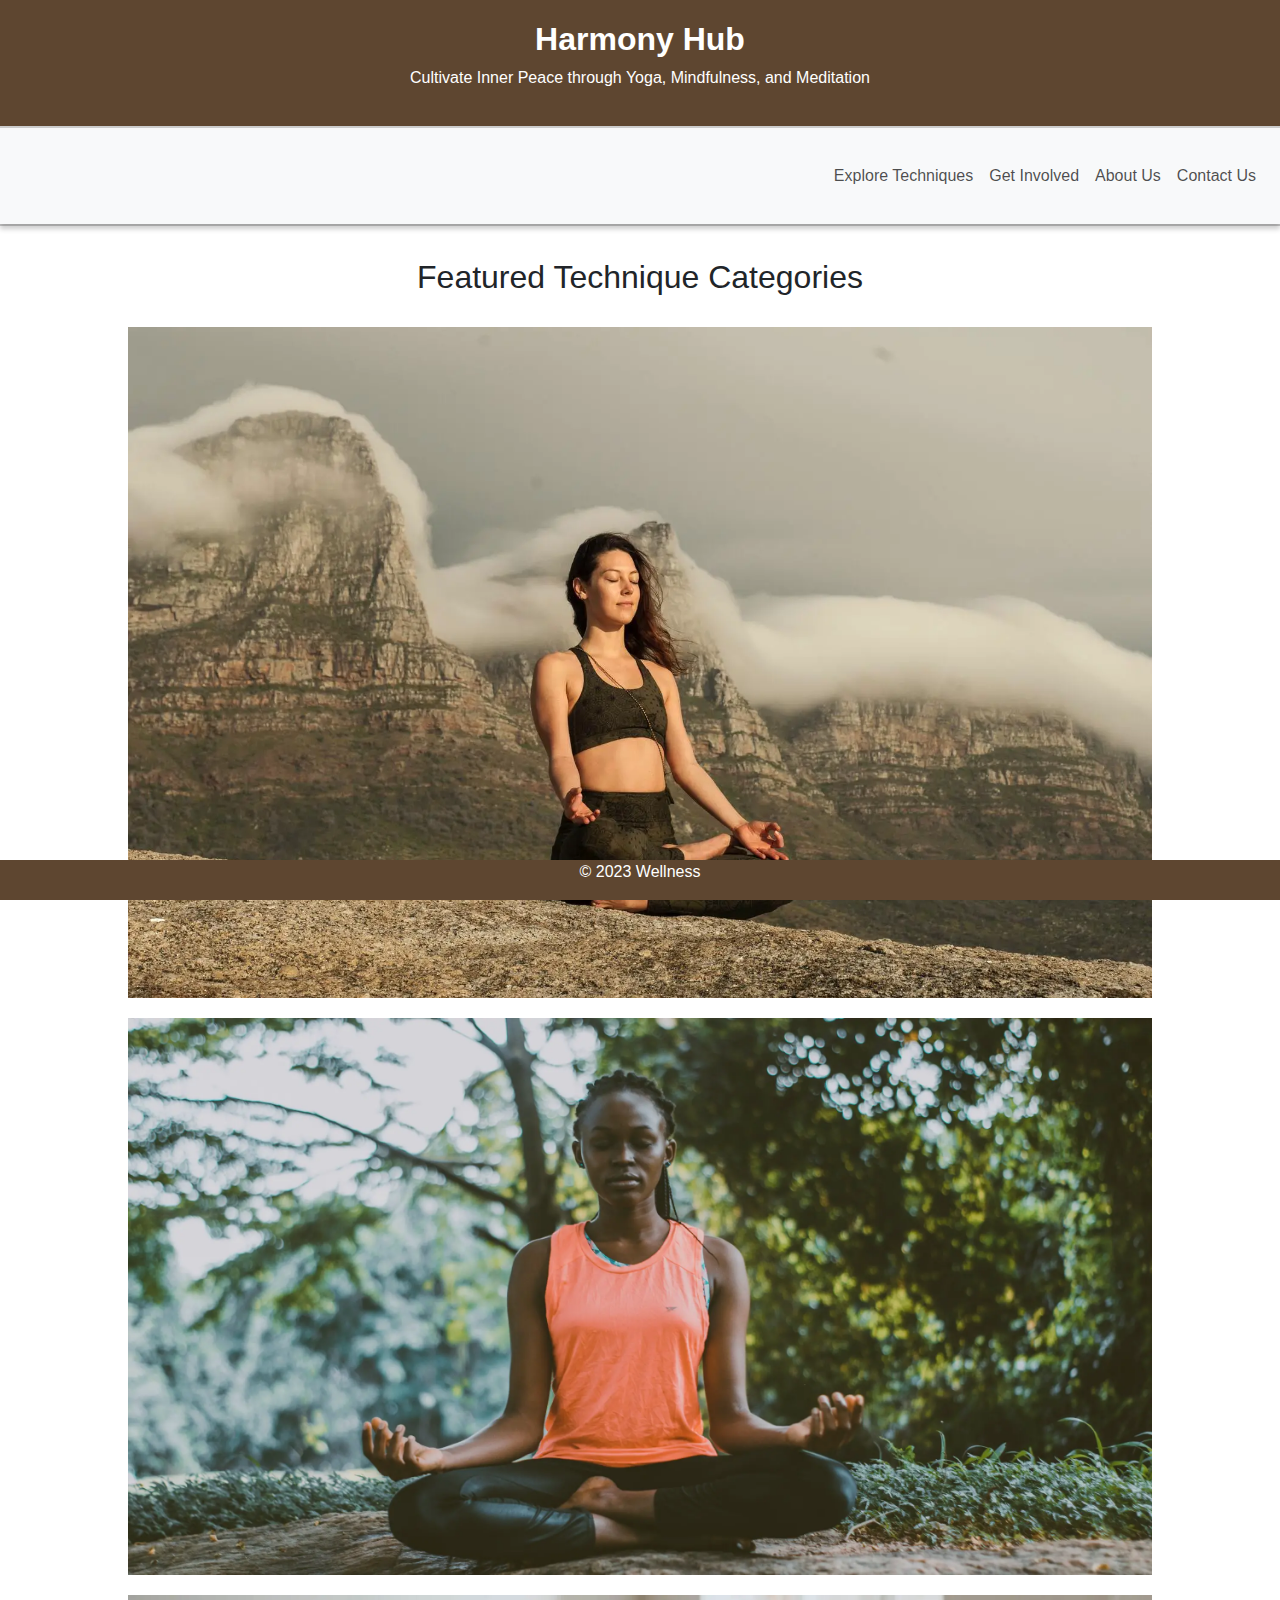
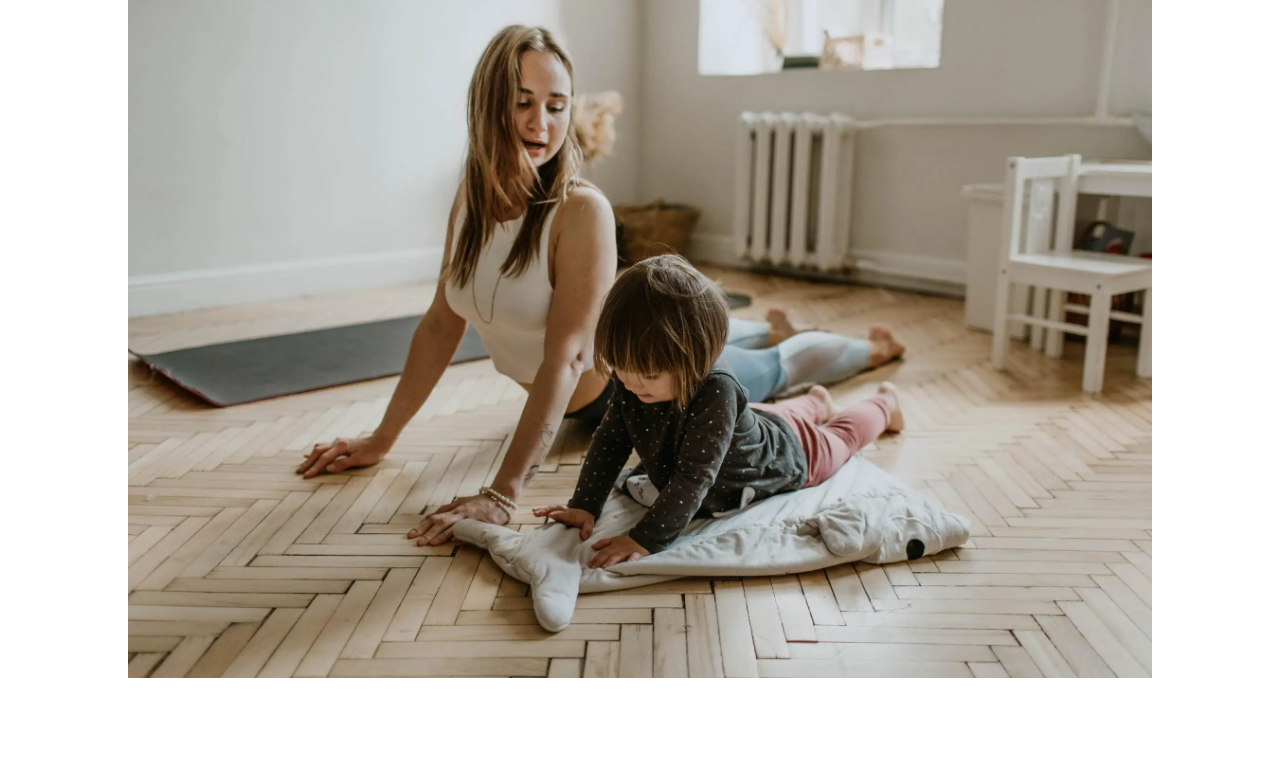
<file: index.html>
<!DOCTYPE html>
<html lang="en">

<head>
    <title>Wellness</title>
    <meta charset="UTF-8">
    <link rel="stylesheet" type="text/css" href="assets/css/style2.css">
    <meta name="viewport" content="width=device-width, initial-scale=1">
    <link rel="stylesheet" href="https://stackpath.bootstrapcdn.com/bootstrap/4.3.1/css/bootstrap.min.css">
    <link rel="icon" type="image/x-icon" href="favicon.ico">
</head>

<body>
 <!-- Header Section -->
    <header>
        <a class="logo" href="index.html">
            <h1>Harmony Hub</h1>
        </a>
        <p>Cultivate Inner Peace through Yoga, Mindfulness, and Meditation</p>
    </header>
<div class="shadow-line"></div>
<!-- Navbar Section -->
    <nav class="navbar navbar-expand-lg navbar-light bg-light" id="navbar">
        <a class="navbar-brand" href="#" aria-label="Navbar"></a>
        <button class="navbar-toggler" type="button" data-toggle="collapse" data-target="#navbarNav"
            aria-controls="navbarNav" aria-expanded="false" aria-label="Toggle navigation">
            <span class="navbar-toggler-icon"></span>
        </button>
        <div class="collapse navbar-collapse" id="navbarNav">
            <ul class="navbar-nav ml-auto">
                <li class="nav-item active">
                    <a class="nav-link" href="pages/categories.html">Explore Techniques <span
                            class="sr-only">(current)</span></a>
                </li>
                <li class="nav-item">
                    <a class="nav-link" href="pages/getInvolved.html">Get Involved</a>
                </li>
                <li class="nav-item">
                    <a class="nav-link" href="pages/about.html">About Us</a>
                </li>
                <li class="nav-item">
                    <a class="nav-link" href="pages/contact.html">Contact Us</a>
                </li>
            </ul>
        </div>
    </nav>

        <div class="shadow-line"></div>
        <!-- Main Section -->
<h2 class="titles">Featured Technique Categories</h2>
    <section class="featured-categories">
        <div class="category">
            <a href="pages/meditation.html" class="category-link">
                <div class="image-container">
                    <img src="assets/images/med2.jpg" alt="Meditation" class="category-image">
                    <div class="overlay">
                        <h3>Meditation</h3>
                    </div>
                </div>
            </a>
        </div>
        <div class="category">
            <a href="pages/mindfulness.html" class="category-link">
                <div class="image-container">
                    <img src="assets/images/mindfulness1.jpg" alt="Mindfulness">
                    <div class="overlay">
                        <h3>Mindfulness</h3>
                    </div>
                </div>
            </a>
        </div>
        <div class="category">
            <a href="pages/yoga.html" class="category-link">
                <div class="image-container">
                    <img src="assets/images/yoga1.jpg" alt="Yoga">
                    <div class="overlay">
                        <h3>Yoga</h3>
                    </div>
                </div>
            </a>
        </div>
    </section>
    
    <!-- Footer Section -->
    <footer>
        <p>&copy; 2023 Wellness</p>
    </footer>
<!-- Bootstrap and JavaScript Libraries -->
    <script src="https://code.jquery.com/jquery-3.3.1.slim.min.js"></script>
    <script src="https://cdnjs.cloudflare.com/ajax/libs/popper.js/1.14.7/umd/popper.min.js"></script>
    <script src="https://stackpath.bootstrapcdn.com/bootstrap/4.3.1/js/bootstrap.min.js"></script>
    <!-- JavaScript for Sticky Navbar -->
    <script>
        window.onscroll = function () {
            stickyNavbar();
        };

        var navbar = document.getElementById("navbar");
        var sticky = navbar.offsetTop;

        function stickyNavbar() {
            if (window.pageYOffset >= sticky) {
                navbar.classList.add("fixed-top");
            } else {
                navbar.classList.remove("fixed-top");
            }
        }
    </script>
</body>

</html>
</file>
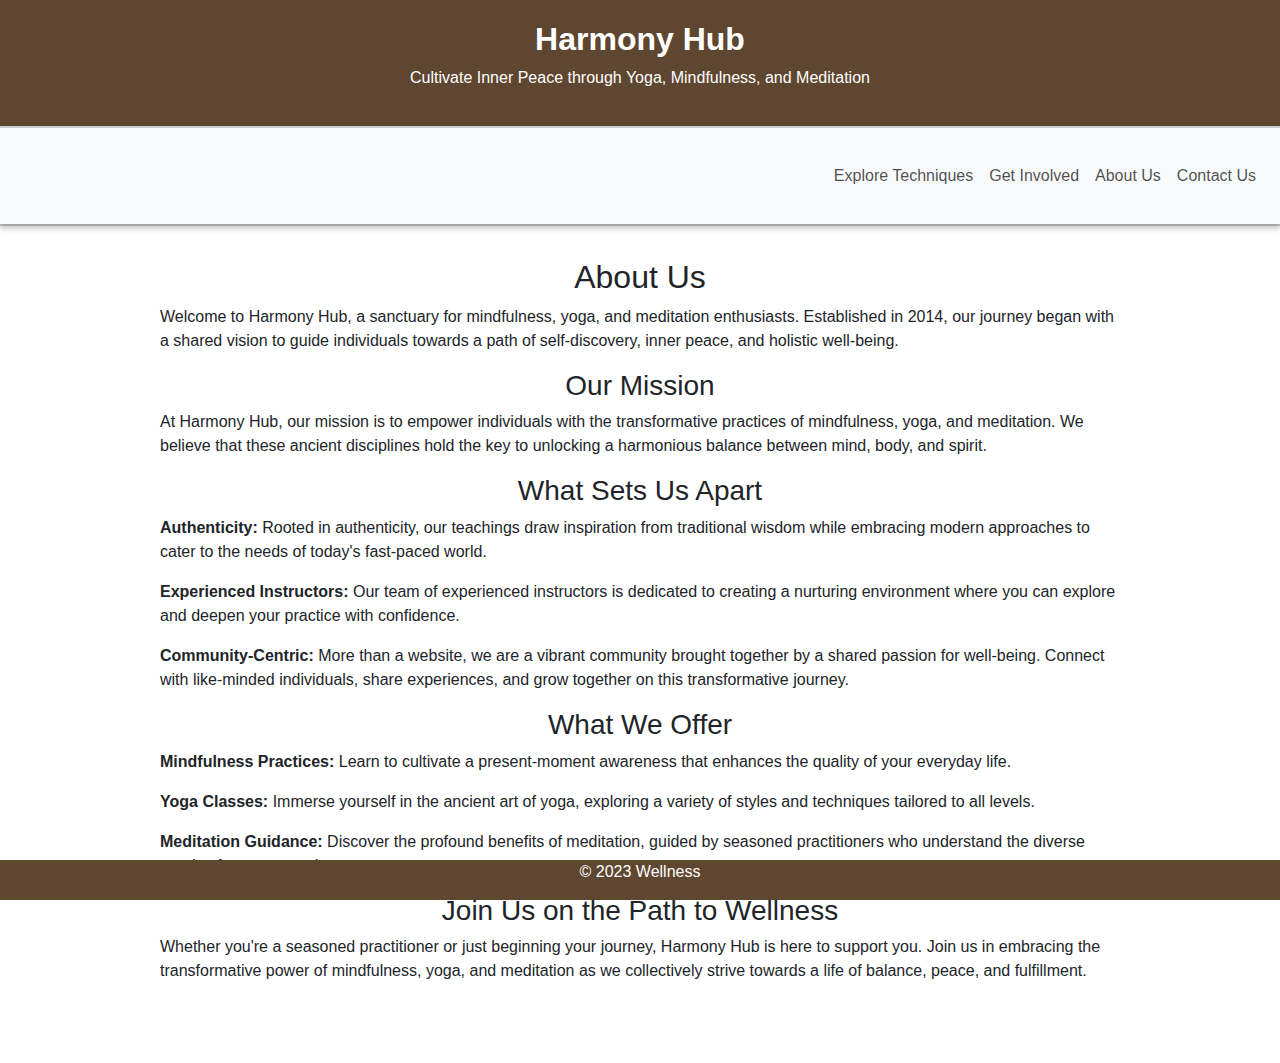
<file: pages/about.html>
<!DOCTYPE html>
<html lang="en">

<head>
    <title>Wellness</title>
    <meta charset="UTF-8">
    <link rel="stylesheet" type="text/css" href="../assets/css/style2.css">
    <meta name="viewport" content="width=device-width, initial-scale=1">
    <link rel="stylesheet" href="https://stackpath.bootstrapcdn.com/bootstrap/4.3.1/css/bootstrap.min.css">
    <link rel="icon" type="image/x-icon" href="../favicon.ico">
</head>

<body>
 <!-- Header Section -->
    <header>
        <a class="logo" href="../index.html">
            <h1>Harmony Hub</h1>
        </a>
        <p>Cultivate Inner Peace through Yoga, Mindfulness, and Meditation</p>
    </header>
    <div class="shadow-line"></div>
    <!-- Navbar Section -->
    <nav class="navbar navbar-expand-lg navbar-light bg-light" id="navbar">
        <a class="navbar-brand" href="#" aria-label="Navbar"></a>
        <button class="navbar-toggler" type="button" data-toggle="collapse" data-target="#navbarNav"
            aria-controls="navbarNav" aria-expanded="false" aria-label="Toggle navigation">
            <span class="navbar-toggler-icon"></span>
        </button>
        <div class="collapse navbar-collapse" id="navbarNav">
            <ul class="navbar-nav ml-auto">
                <li class="nav-item">
                    <a class="nav-link" href="categories.html">Explore Techniques <span
                            class="sr-only">(current)</span></a>
                </li>
                <li class="nav-item">
                    <a class="nav-link" href="getInvolved.html">Get Involved</a>
                </li>
                <li class="nav-item active">
                    <a class="nav-link" href="about.html">About Us</a>
                </li>
                <li class="nav-item">
                    <a class="nav-link" href="contact.html">Contact Us</a>
                </li>
            </ul>
        </div>
    </nav>

    <div class="shadow-line"></div>

    <!-- Main Section -->
    <section class="aboutUs">
        <h2>About Us</h2>
        <p>Welcome to Harmony Hub, a sanctuary for mindfulness, yoga, and meditation enthusiasts. Established in 2014, our
        journey began with a shared vision to guide individuals towards a path of self-discovery, inner peace, and holistic
        well-being.</p>
<h3>Our Mission</h3>
<p>At Harmony Hub, our mission is to empower individuals with the transformative practices of mindfulness, yoga,
and meditation. We believe that these ancient disciplines hold the key to unlocking a harmonious balance between mind,
body, and spirit.</p>
<h3>What Sets Us Apart</h3>
<p><strong>Authenticity:</strong> Rooted in authenticity, our teachings draw inspiration from traditional wisdom while embracing modern
approaches to cater to the needs of today's fast-paced world.</p>

<p><strong>Experienced Instructors:</strong> Our team of experienced instructors is dedicated to creating a nurturing environment where you
can explore and deepen your practice with confidence.</p>

<p><strong>Community-Centric:</strong> More than a website, we are a vibrant community brought together by a shared passion for well-being.
Connect with like-minded individuals, share experiences, and grow together on this transformative journey.</p>
<h3>What We Offer</h3>
<p><strong>Mindfulness Practices:</strong> Learn to cultivate a present-moment awareness that enhances the quality of your everyday life.

<p><strong>Yoga Classes:</strong> Immerse yourself in the ancient art of yoga, exploring a variety of styles and techniques tailored to all
levels.</p>

<p><strong>Meditation Guidance:</strong> Discover the profound benefits of meditation, guided by seasoned practitioners who understand the
diverse needs of our community.</p>
<h3>Join Us on the Path to Wellness</h3>
<p>Whether you're a seasoned practitioner or just beginning your journey, Harmony Hub is here to support you. Join
us in embracing the transformative power of mindfulness, yoga, and meditation as we collectively strive towards a life
of balance, peace, and fulfillment.</p>
    </section>

    <!-- Footer Section -->
    <footer>
        <p>&copy; 2023 Wellness</p>
    </footer>
<!-- Bootstrap and JavaScript Libraries -->
    <script src="https://code.jquery.com/jquery-3.3.1.slim.min.js"></script>
    <script src="https://cdnjs.cloudflare.com/ajax/libs/popper.js/1.14.7/umd/popper.min.js"></script>
    <script src="https://stackpath.bootstrapcdn.com/bootstrap/4.3.1/js/bootstrap.min.js"></script>
    <!-- JavaScript for Sticky Navbar -->
    <script>
        window.onscroll = function () {
            stickyNavbar();
        };

        var navbar = document.getElementById("navbar");
        var sticky = navbar.offsetTop;

        function stickyNavbar() {
            if (window.pageYOffset >= sticky) {
                navbar.classList.add("fixed-top");
            } else {
                navbar.classList.remove("fixed-top");
            }
        }
    </script>
</body>

</html>
</file>
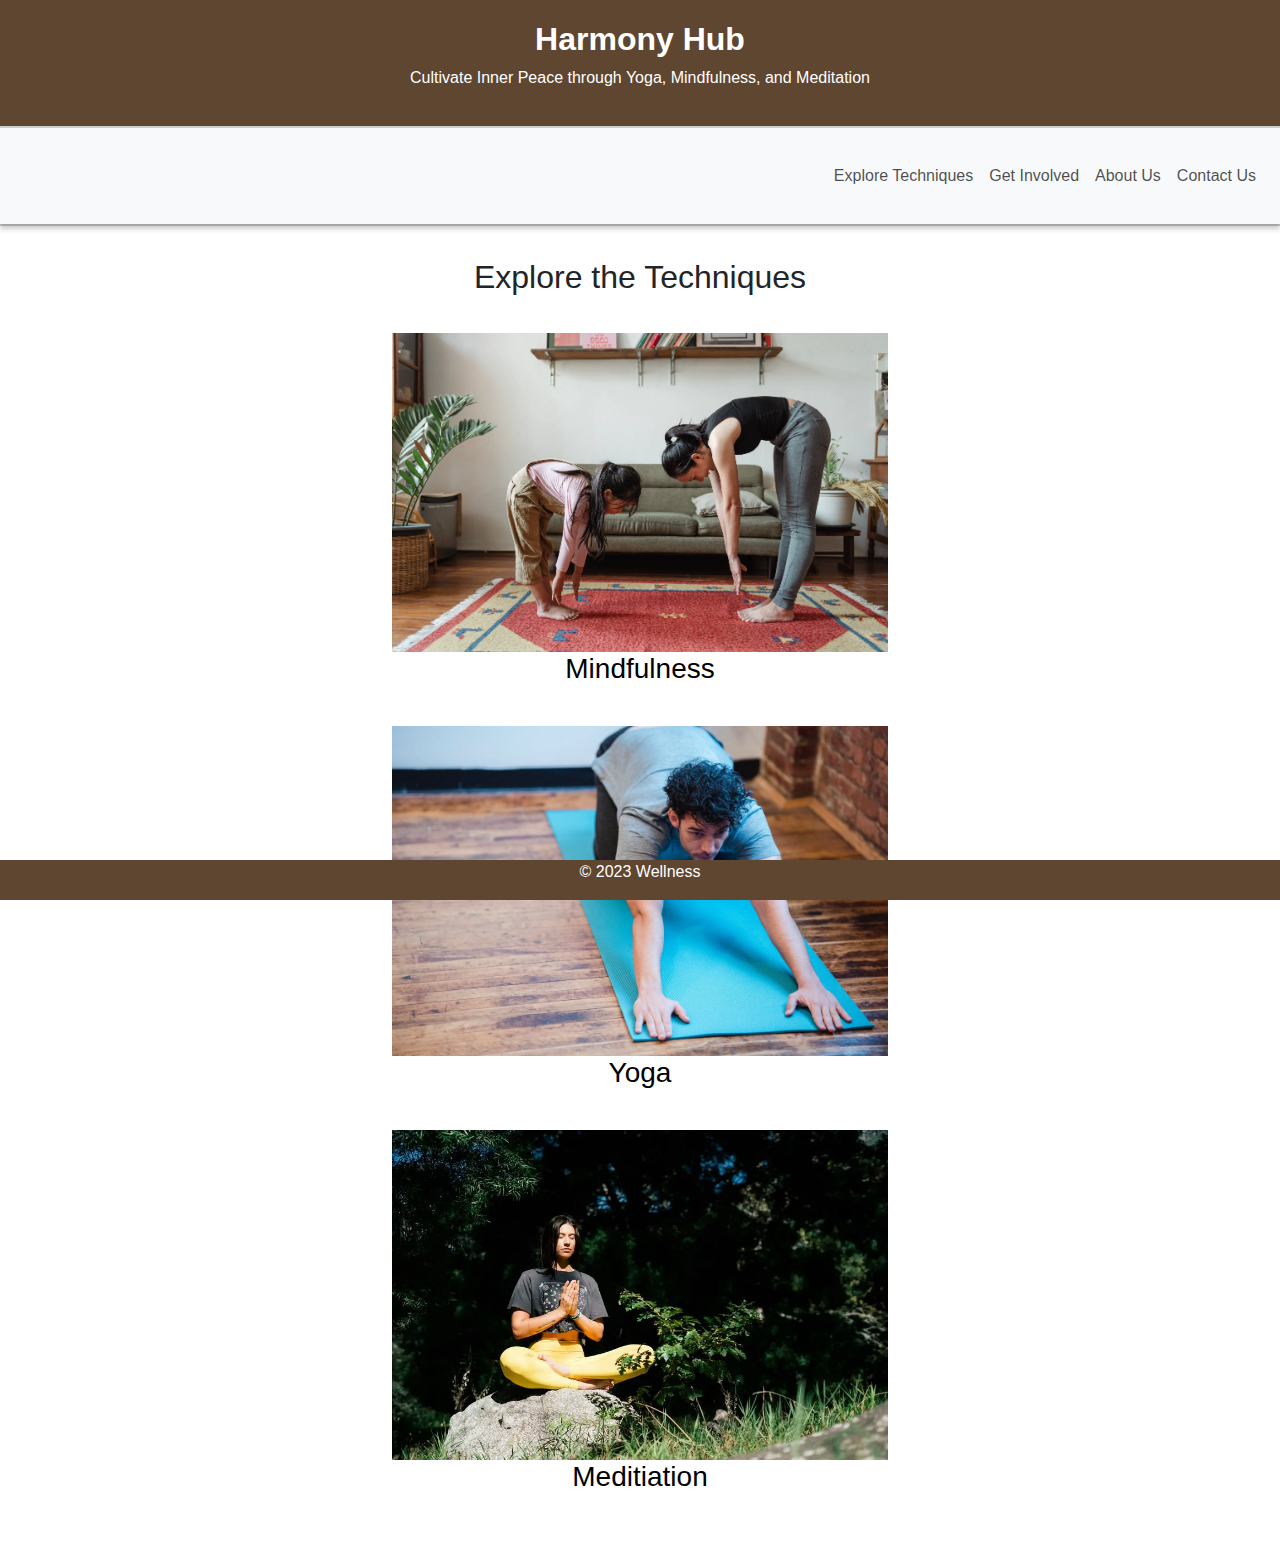
<file: pages/categories.html>
<!DOCTYPE html>
<html lang="en">

<head>
    <title>Wellness</title>
    <meta charset="UTF-8">
    <link rel="stylesheet" type="text/css" href="../assets/css/style2.css">
    <meta name="viewport" content="width=device-width, initial-scale=1">
    <link rel="stylesheet" href="https://stackpath.bootstrapcdn.com/bootstrap/4.3.1/css/bootstrap.min.css">
    <link rel="icon" type="image/x-icon" href="../favicon.ico">
</head>

<body>
 <!-- Header Section -->
    <header>
        <a class="logo" href="../index.html">
            <h1>Harmony Hub</h1>
        </a>
        <p>Cultivate Inner Peace through Yoga, Mindfulness, and Meditation</p>
    </header>
    <div class="shadow-line"></div>
    <!-- Navbar Section -->
    <nav class="navbar navbar-expand-lg navbar-light bg-light" id="navbar">
        <a class="navbar-brand" href="#" aria-label="Navbar"></a>
        <button class="navbar-toggler" type="button" data-toggle="collapse" data-target="#navbarNav"
            aria-controls="navbarNav" aria-expanded="false" aria-label="Toggle navigation">
            <span class="navbar-toggler-icon"></span>
        </button>
        <div class="collapse navbar-collapse" id="navbarNav">
            <ul class="navbar-nav ml-auto">
                <li class="nav-item active">
                    <a class="nav-link" href="categories.html">Explore Techniques <span
                            class="sr-only">(current)</span></a>
                </li>
                <li class="nav-item">
                    <a class="nav-link" href="getInvolved.html">Get Involved</a>
                </li>
                <li class="nav-item">
                    <a class="nav-link" href="about.html">About Us</a>
                </li>
                <li class="nav-item">
                    <a class="nav-link" href="contact.html">Contact Us</a>
                </li>
            </ul>
        </div>
    </nav>

    <div class="shadow-line"></div>
    <!-- Main Section -->
    <h2 class="titles">Explore the Techniques</h2>
    <section class="blogs">
        <div class="blog-post">
            <a href="mindfulness.html" class="category-links">
            <img src="../assets/images/mindfulness5.jpg" alt="Image of child and mother practicing mindfulness">
            <h3>Mindfulness</h3>
        </a>
        </div>

        <div class="blog-post">
            <a href="yoga.html" class="category-links">
            <img src="../assets/images/yoga2.jpg" alt="Image of man doing a yoga pose">
            <h3>Yoga</h3>
            </a>
        </div>

        <div class="blog-post">
            <a href="meditation.html" class="category-links">
            <img src="../assets/images/med4.jpg" alt="Image of woman meditating in nature">
            <h3>Meditiation</h3>
        </a>
        </div>
    </section>

    <!-- Footer Section -->
    <footer>
        <p>&copy; 2023 Wellness</p>
    </footer>
<!-- Bootstrap and JavaScript Libraries -->
    <script src="https://code.jquery.com/jquery-3.3.1.slim.min.js"></script>
    <script src="https://cdnjs.cloudflare.com/ajax/libs/popper.js/1.14.7/umd/popper.min.js"></script>
    <script src="https://stackpath.bootstrapcdn.com/bootstrap/4.3.1/js/bootstrap.min.js"></script>
    <!-- JavaScript for Sticky Navbar -->
    <script>
        window.onscroll = function () {
            stickyNavbar();
        };

        var navbar = document.getElementById("navbar");
        var sticky = navbar.offsetTop;

        function stickyNavbar() {
            if (window.pageYOffset >= sticky) {
                navbar.classList.add("fixed-top");
            } else {
                navbar.classList.remove("fixed-top");
            }
        }
    </script>
</body>

</html>
</file>
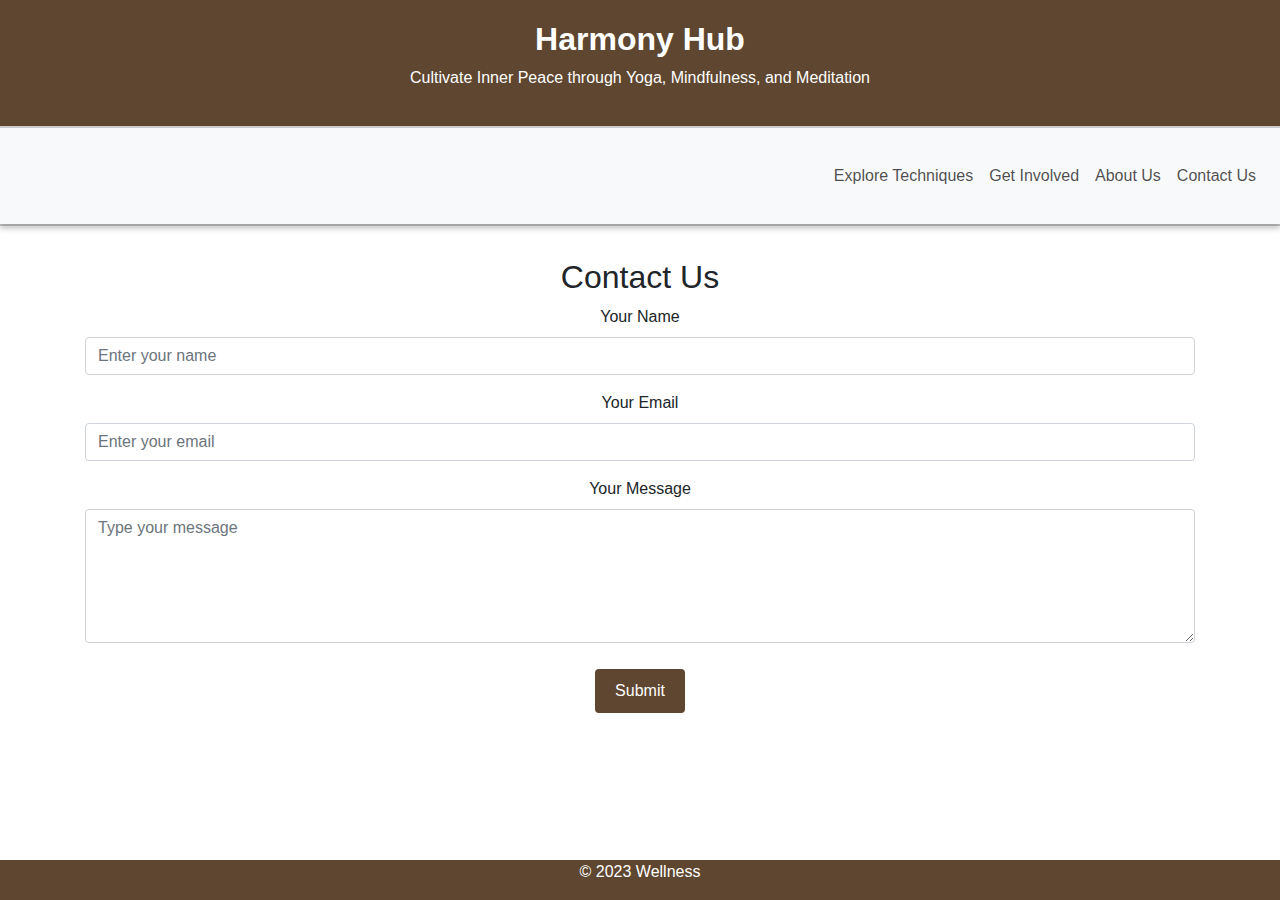
<file: pages/contact.html>
<!DOCTYPE html>
<html lang="en">

<head>
    <title>Wellness</title>
    <meta charset="UTF-8">
    <link rel="stylesheet" type="text/css" href="../assets/css/style2.css">
    <meta name="viewport" content="width=device-width, initial-scale=1">
    <link rel="stylesheet" href="https://stackpath.bootstrapcdn.com/bootstrap/4.3.1/css/bootstrap.min.css">
    <link rel="icon" type="image/x-icon" href="../favicon.ico">
</head>

<body>

    <header>
        <a class="logo" href="../index.html">
            <h1>Harmony Hub</h1>
        </a>
        <p>Cultivate Inner Peace through Yoga, Mindfulness, and Meditation</p>
    </header>
    <div class="shadow-line"></div>
    <!-- Navbar Section -->
    <nav class="navbar navbar-expand-lg navbar-light bg-light" id="navbar">
        <a class="navbar-brand" href="#" aria-label="Navbar"></a>
        <button class="navbar-toggler" type="button" data-toggle="collapse" data-target="#navbarNav"
            aria-controls="navbarNav" aria-expanded="false" aria-label="Toggle navigation">
            <span class="navbar-toggler-icon"></span>
        </button>
        <div class="collapse navbar-collapse" id="navbarNav">
            <ul class="navbar-nav ml-auto">
                <li class="nav-item">
                    <a class="nav-link" href="categories.html">Explore Techniques <span
                            class="sr-only">(current)</span></a>
                </li>
                <li class="nav-item">
                    <a class="nav-link" href="getInvolved.html">Get Involved</a>
                </li>
                <li class="nav-item">
                    <a class="nav-link" href="about.html">About Us</a>
                </li>
                <li class="nav-item active">
                    <a class="nav-link" href="contact.html">Contact Us</a>
                </li>
            </ul>
        </div>
    </nav>

    <div class="shadow-line"></div>

    <section>
        <div class="container">
            <!-- Main Section -->
            <h2>Contact Us</h2>
            <form>
                <div class="form-group">
                    <label for="name">Your Name</label>
                    <input type="text" class="form-control" id="name" placeholder="Enter your name" required>
                </div>
                <div class="form-group">
                    <label for="email">Your Email</label>
                    <input type="email" class="form-control" id="email" placeholder="Enter your email" required>
                </div>
                <div class="form-group">
                    <label for="message">Your Message</label>
                    <textarea class="form-control" id="message" rows="5" placeholder="Type your message" required></textarea>
                </div>
                <button type="submit" class="btn btn-primary">Submit</button>
            </form>
        </div>
    </section>

    <!-- Footer Section -->
    <footer>
        <p>&copy; 2023 Wellness</p>
    </footer>
<!-- Bootstrap and JavaScript Libraries -->
    <script src="https://code.jquery.com/jquery-3.3.1.slim.min.js"></script>
    <script src="https://cdnjs.cloudflare.com/ajax/libs/popper.js/1.14.7/umd/popper.min.js"></script>
    <script src="https://stackpath.bootstrapcdn.com/bootstrap/4.3.1/js/bootstrap.min.js"></script>
    <!-- JavaScript for Sticky Navbar -->
    <script>
        window.onscroll = function () {
            stickyNavbar();
        };

        var navbar = document.getElementById("navbar");
        var sticky = navbar.offsetTop;

        function stickyNavbar() {
            if (window.pageYOffset >= sticky) {
                navbar.classList.add("fixed-top");
            } else {
                navbar.classList.remove("fixed-top");
            }
        }
    </script>
</body>

</html>
</file>
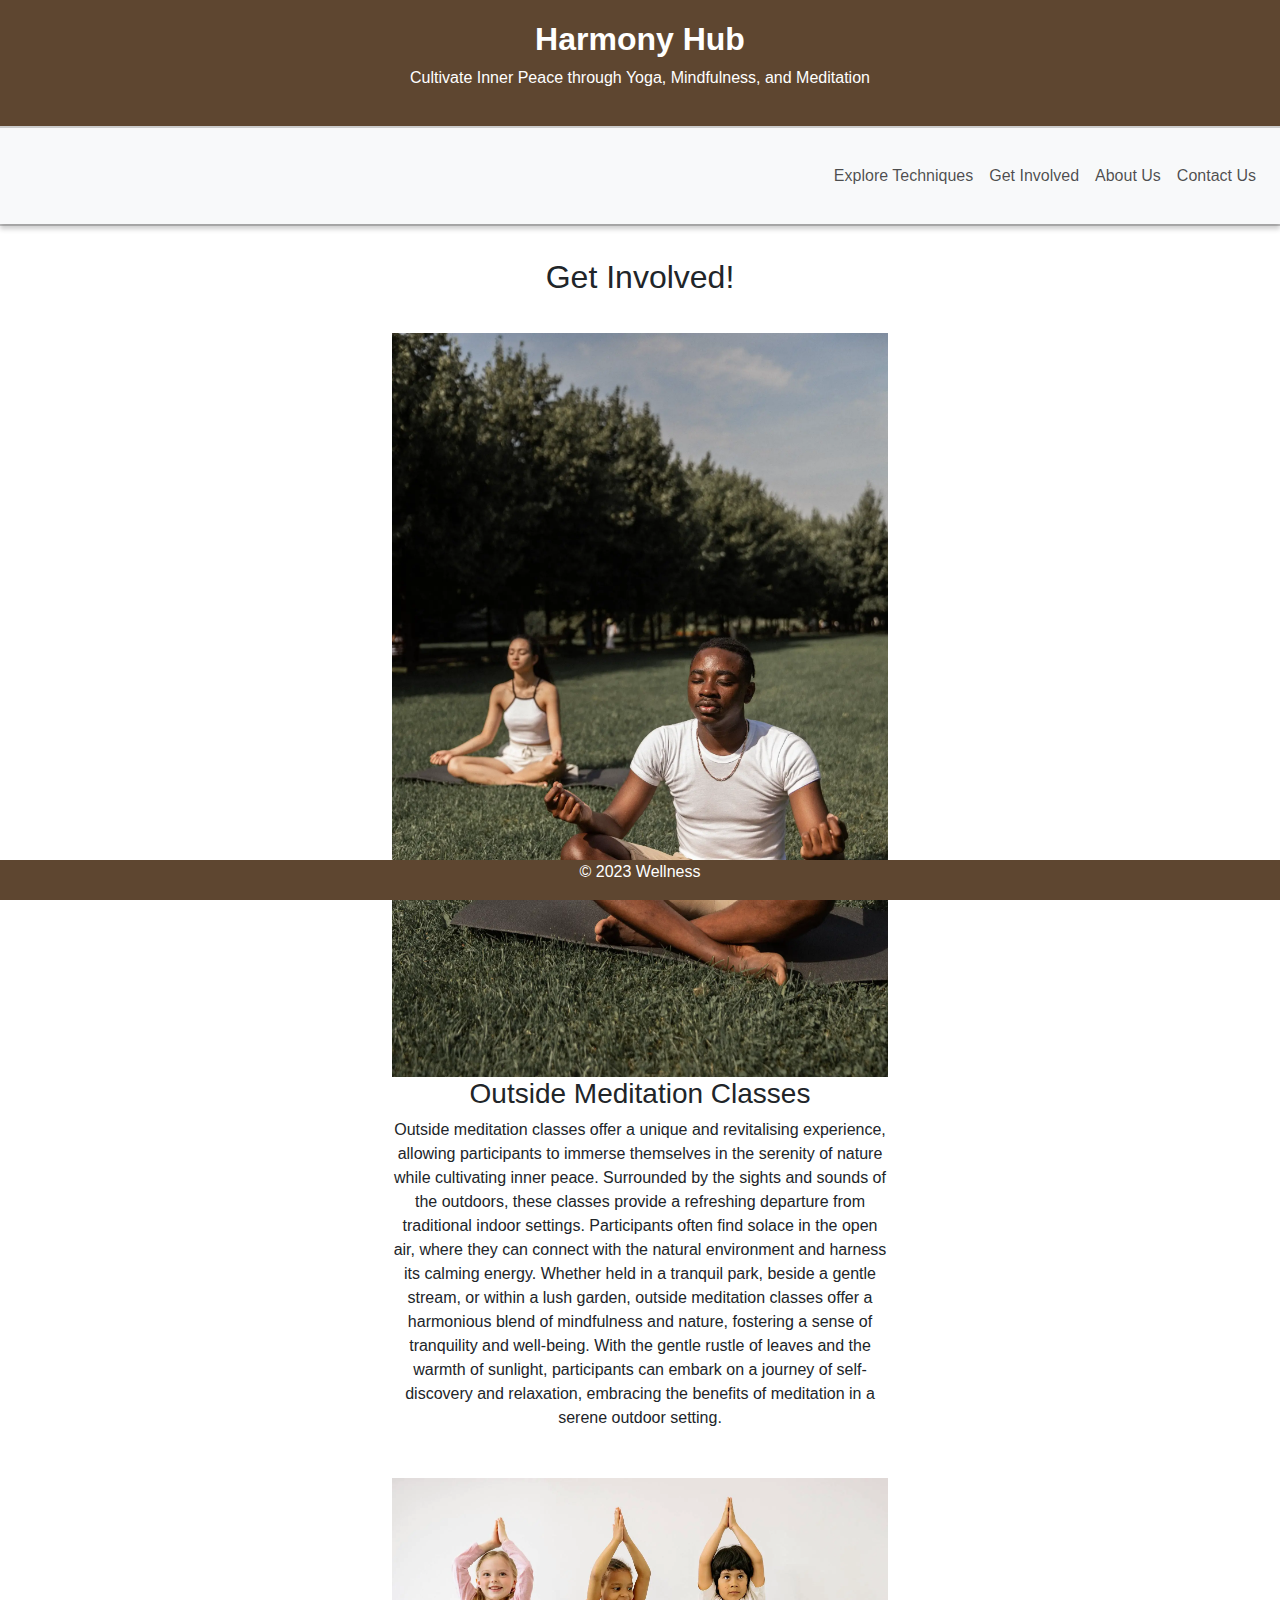
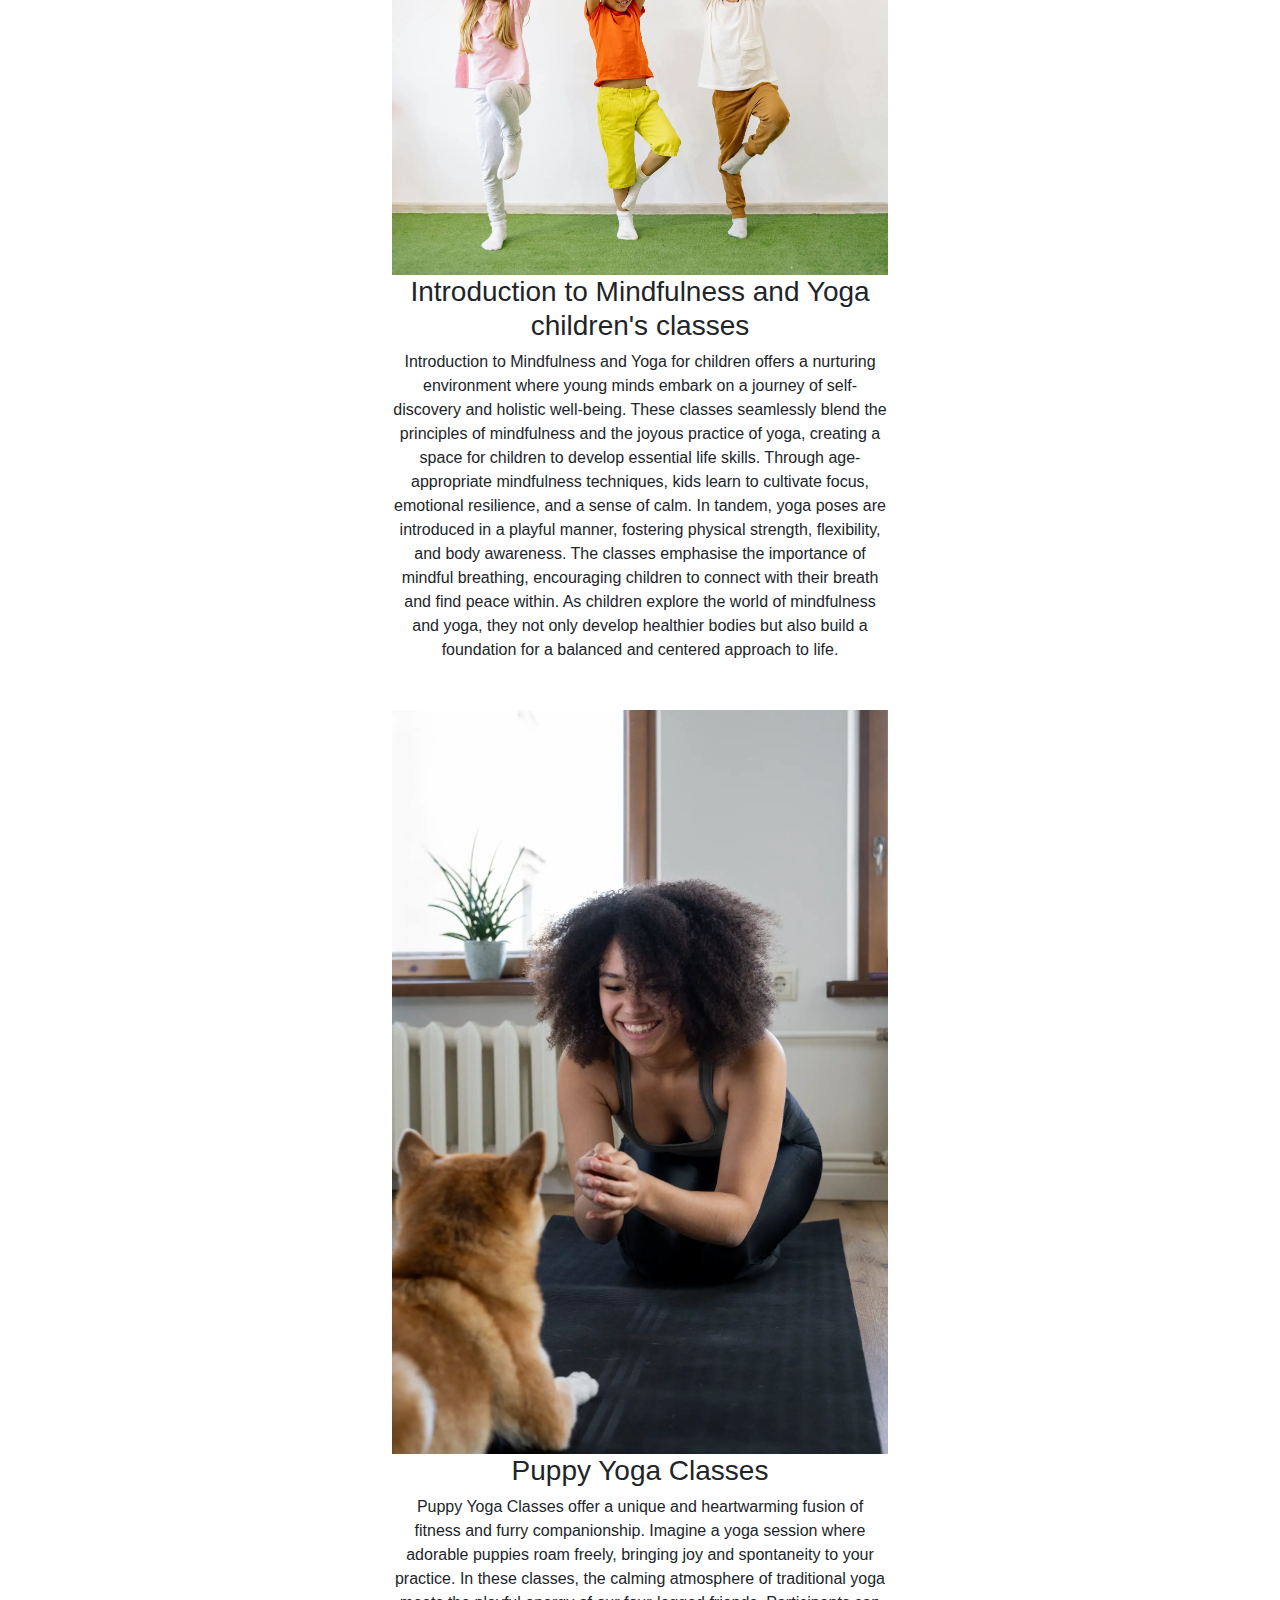
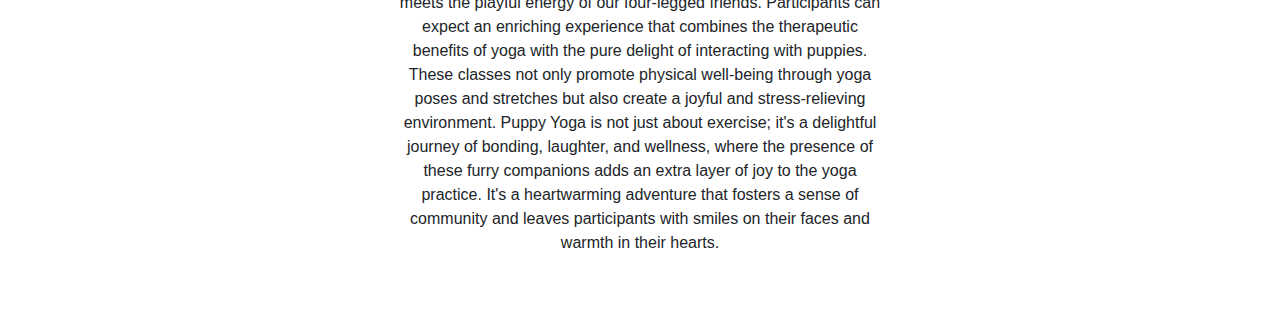
<file: pages/getInvolved.html>
<!DOCTYPE html>
<html lang="en">

<head>
    <title>Wellness</title>
    <meta charset="UTF-8">
    <link rel="stylesheet" type="text/css" href="../assets/css/style2.css">
    <meta name="viewport" content="width=device-width, initial-scale=1">
    <link rel="stylesheet" href="https://stackpath.bootstrapcdn.com/bootstrap/4.3.1/css/bootstrap.min.css">
    <link rel="icon" type="image/x-icon" href="../favicon.ico">
</head>

<body>
 <!-- Header Section -->
    <header>
        <a class="logo" href="../index.html">
            <h1>Harmony Hub</h1>
        </a>
        <p>Cultivate Inner Peace through Yoga, Mindfulness, and Meditation</p>
    </header>
    <div class="shadow-line"></div>
    <!-- Navbar Section -->
    <nav class="navbar navbar-expand-lg navbar-light bg-light" id="navbar">
        <a class="navbar-brand" href="#" aria-label="Navbar"></a>
        <button class="navbar-toggler" type="button" data-toggle="collapse" data-target="#navbarNav"
            aria-controls="navbarNav" aria-expanded="false" aria-label="Toggle navigation">
            <span class="navbar-toggler-icon"></span>
        </button>
        <div class="collapse navbar-collapse" id="navbarNav">
            <ul class="navbar-nav ml-auto">
                <li class="nav-item">
                    <a class="nav-link" href="categories.html">Explore Techniques <span class="sr-only">(current)</span></a>
                </li>
                <li class="nav-item active">
                    <a class="nav-link" href="getInvolved.html">Get Involved</a>
                </li>
                <li class="nav-item">
                    <a class="nav-link" href="about.html">About Us</a>
                </li>
                <li class="nav-item">
                    <a class="nav-link" href="contact.html">Contact Us</a>
                </li>
            </ul>
        </div>
    </nav>

    <div class="shadow-line"></div>
    <!-- Main Section -->
<h2 class="titles">Get Involved!</h2>
    <section class="blogs">
        <div class="blog-post">
            <img src="../assets/images/outsideyoga.jpg" alt="Blog Post 1">
            <h3>Outside Meditation Classes</h3>
            <p>
                Outside meditation classes offer a unique and revitalising experience, allowing participants to immerse themselves in the serenity of nature while cultivating inner peace. Surrounded by the sights and sounds of the outdoors, these classes provide a refreshing departure from traditional indoor settings. Participants often find solace in the open air, where they can connect with the natural environment and harness its calming energy. Whether held in a tranquil park, beside a gentle stream, or within a lush garden, outside meditation classes offer a harmonious blend of mindfulness and nature, fostering a sense of tranquility and well-being. With the gentle rustle of leaves and the warmth of sunlight, participants can embark on a journey of self-discovery and relaxation, embracing the benefits of meditation in a serene outdoor setting.</p>
        </div>

        <div class="blog-post">
            <img src="../assets/images/childyoga.jpg" alt="Blog Post 2">
            <h3>Introduction to Mindfulness and Yoga children's classes</h3>
            <p>Introduction to Mindfulness and Yoga for children offers a nurturing environment where young minds embark on a journey of self-discovery and holistic well-being. These classes seamlessly blend the principles of mindfulness and the joyous practice of yoga, creating a space for children to develop essential life skills. Through age-appropriate mindfulness techniques, kids learn to cultivate focus, emotional resilience, and a sense of calm. In tandem, yoga poses are introduced in a playful manner, fostering physical strength, flexibility, and body awareness. The classes emphasise the importance of mindful breathing, encouraging children to connect with their breath and find peace within. As children explore the world of mindfulness and yoga, they not only develop healthier bodies but also build a foundation for a balanced and centered approach to life.</p>
        </div>

        <div class="blog-post">
            <img src="../assets/images/dogyoga.jpg" alt="Blog Post 3">
            <h3>Puppy Yoga Classes</h3>
            <p>Puppy Yoga Classes offer a unique and heartwarming fusion of fitness and furry companionship. Imagine a yoga session where adorable puppies roam freely, bringing joy and spontaneity to your practice. In these classes, the calming atmosphere of traditional yoga meets the playful energy of our four-legged friends. Participants can expect an enriching experience that combines the therapeutic benefits of yoga with the pure delight of interacting with puppies. These classes not only promote physical well-being through yoga poses and stretches but also create a joyful and stress-relieving environment. Puppy Yoga is not just about exercise; it's a delightful journey of bonding, laughter, and wellness, where the presence of these furry companions adds an extra layer of joy to the yoga practice. It's a heartwarming adventure that fosters a sense of community and leaves participants with smiles on their faces and warmth in their hearts.</p>
        </div>
    </section>

    <!-- Footer Section -->
    <footer>
        <p>&copy; 2023 Wellness</p>
    </footer>
<!-- Bootstrap and JavaScript Libraries -->
    <script src="https://code.jquery.com/jquery-3.3.1.slim.min.js"></script>
    <script src="https://cdnjs.cloudflare.com/ajax/libs/popper.js/1.14.7/umd/popper.min.js"></script>
    <script src="https://stackpath.bootstrapcdn.com/bootstrap/4.3.1/js/bootstrap.min.js"></script>
    <!-- JavaScript for Sticky Navbar -->
    <script>
        window.onscroll = function () {
            stickyNavbar();
        };

        var navbar = document.getElementById("navbar");
        var sticky = navbar.offsetTop;

        function stickyNavbar() {
            if (window.pageYOffset >= sticky) {
                navbar.classList.add("fixed-top");
            } else {
                navbar.classList.remove("fixed-top");
            }
        }
    </script>
</body>

</html>
</file>
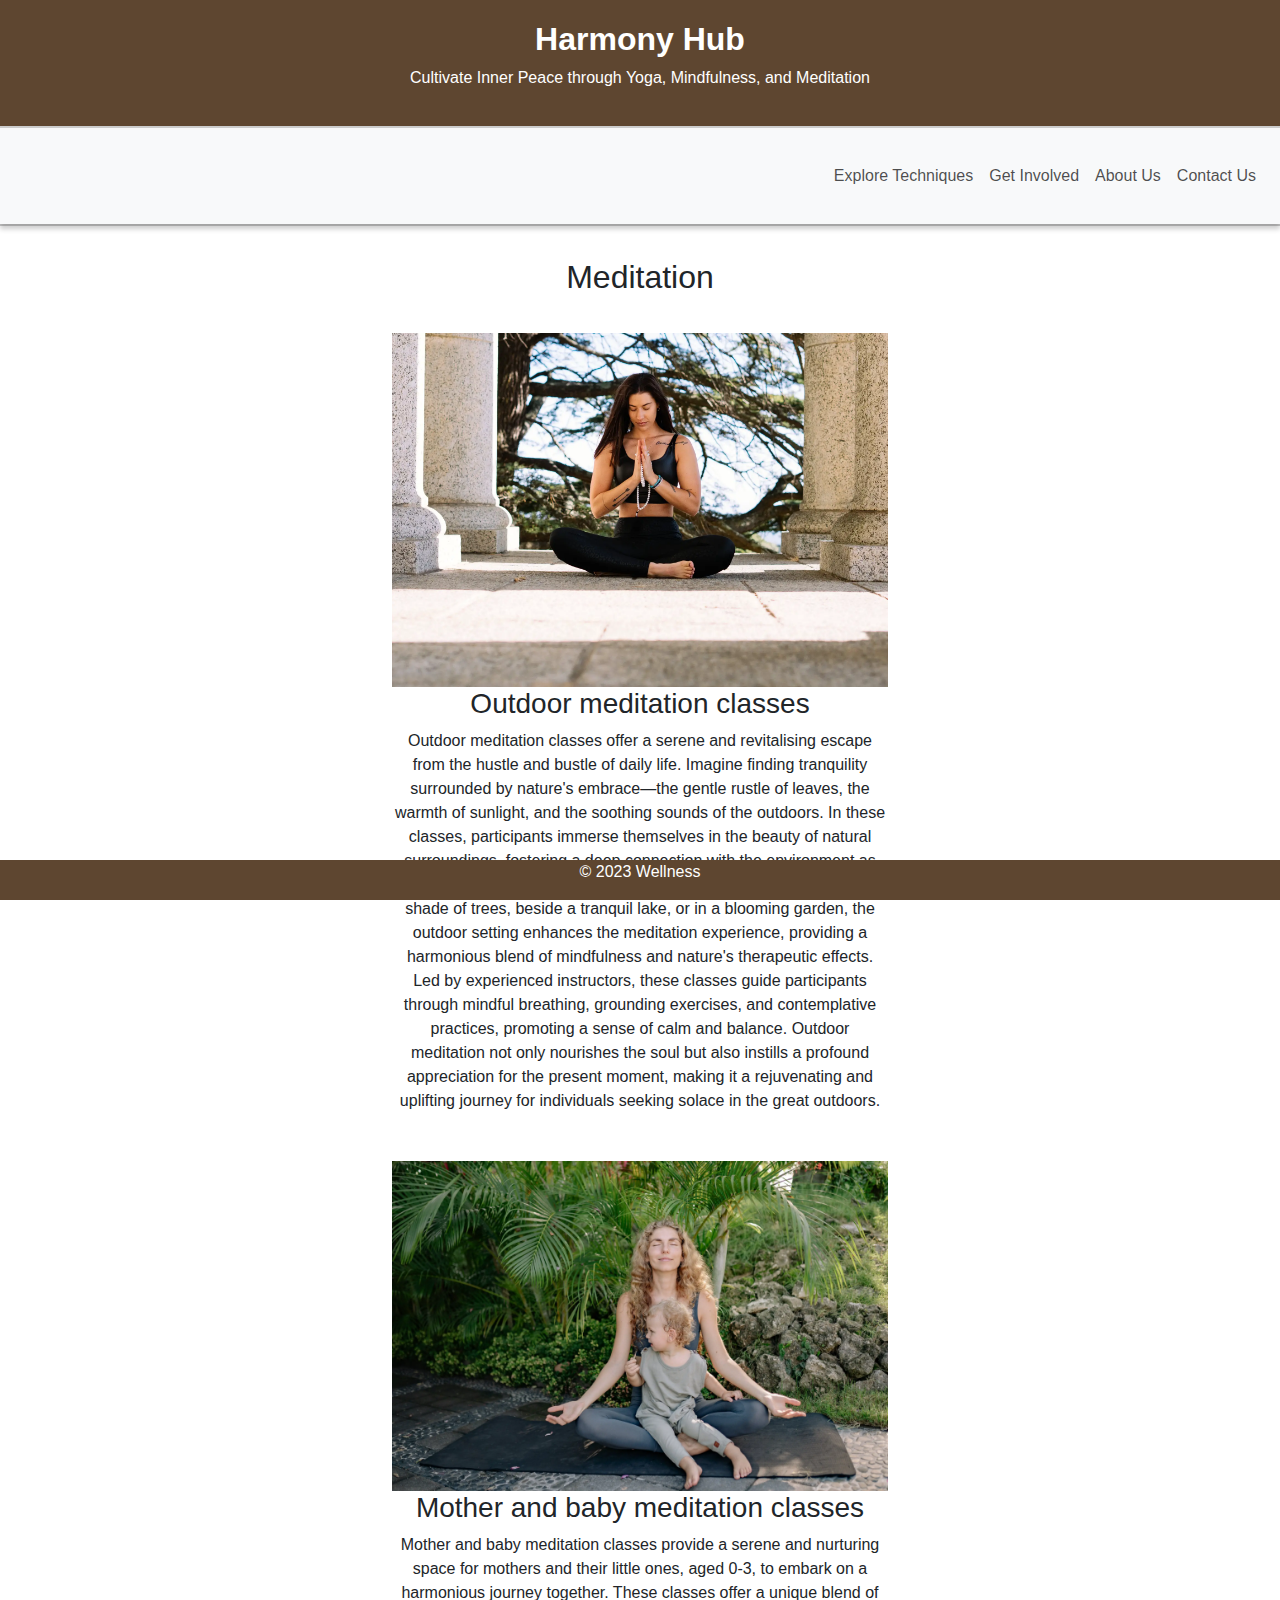
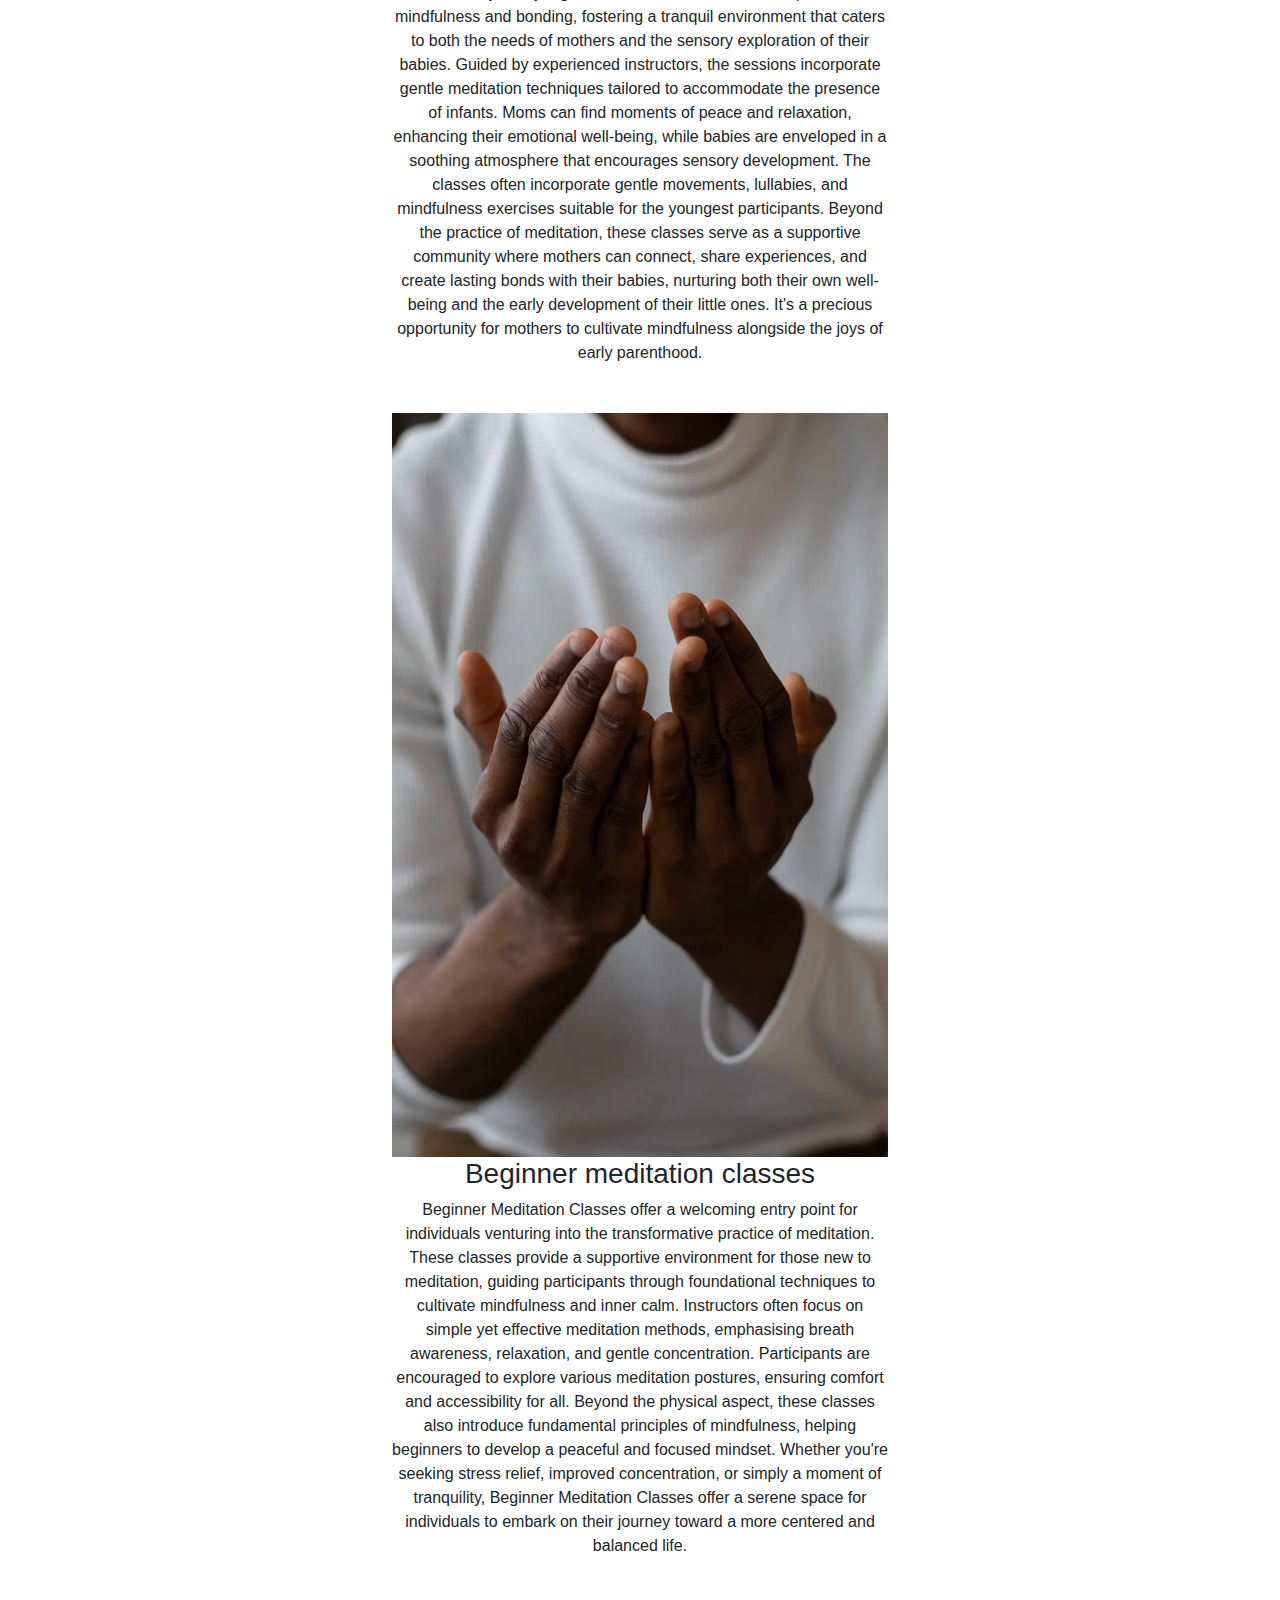
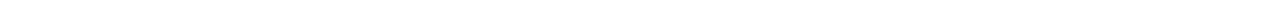
<file: pages/meditation.html>
<!DOCTYPE html>
<html lang="en">

<head>
    <title>Wellness</title>
    <meta charset="UTF-8">
    <link rel="stylesheet" type="text/css" href="../assets/css/style2.css">
    <meta name="viewport" content="width=device-width, initial-scale=1">
    <link rel="stylesheet" href="https://stackpath.bootstrapcdn.com/bootstrap/4.3.1/css/bootstrap.min.css">
    <link rel="icon" type="image/x-icon" href="../favicon.ico">
</head>

<body>
 <!-- Header Section -->
    <header>
        <a class="logo" href="../index.html">
            <h1>Harmony Hub</h1>
        </a>
        <p>Cultivate Inner Peace through Yoga, Mindfulness, and Meditation</p>
    </header>
    <div class="shadow-line"></div>
    <!-- Navbar Section -->
    <nav class="navbar navbar-expand-lg navbar-light bg-light" id="navbar">
        <a class="navbar-brand" href="#" aria-label="Navbar"></a>
        <button class="navbar-toggler" type="button" data-toggle="collapse" data-target="#navbarNav"
            aria-controls="navbarNav" aria-expanded="false" aria-label="Toggle navigation">
            <span class="navbar-toggler-icon"></span>
        </button>
        <div class="collapse navbar-collapse" id="navbarNav">
            <ul class="navbar-nav ml-auto">
                <li class="nav-item active">
                    <a class="nav-link" href="categories.html">Explore Techniques <span
                            class="sr-only">(current)</span></a>
                </li>
                <li class="nav-item">
                    <a class="nav-link" href="getInvolved.html">Get Involved</a>
                </li>
                <li class="nav-item">
                    <a class="nav-link" href="about.html">About Us</a>
                </li>
                <li class="nav-item">
                    <a class="nav-link" href="contact.html">Contact Us</a>
                </li>
            </ul>
        </div>
    </nav>

    <div class="shadow-line"></div>
    <!-- Main Section -->
<h2 class="titles">Meditation</h2>
    <section class="blogs">
        <div class="blog-post">
            <img src="../assets/images/med5.jpg" alt="Blog Post 1">
            <h3>Outdoor meditation classes</h3>
            <p>Outdoor meditation classes offer a serene and revitalising escape from the hustle and bustle of daily life. Imagine finding tranquility surrounded by nature's embrace—the gentle rustle of leaves, the warmth of sunlight, and the soothing sounds of the outdoors. In these classes, participants immerse themselves in the beauty of natural surroundings, fostering a deep connection with the environment as they explore various meditation techniques. Whether it's beneath the shade of trees, beside a tranquil lake, or in a blooming garden, the outdoor setting enhances the meditation experience, providing a harmonious blend of mindfulness and nature's therapeutic effects. Led by experienced instructors, these classes guide participants through mindful breathing, grounding exercises, and contemplative practices, promoting a sense of calm and balance. Outdoor meditation not only nourishes the soul but also instills a profound appreciation for the present moment, making it a rejuvenating and uplifting journey for individuals seeking solace in the great outdoors.</p>
        </div>

        <div class="blog-post">
            <img src="../assets/images/med6.jpg" alt="Blog Post 2">
            <h3>Mother and baby meditation classes</h3>
            <p>Mother and baby meditation classes provide a serene and nurturing space for mothers and their little ones, aged 0-3, to embark on a harmonious journey together. These classes offer a unique blend of mindfulness and bonding, fostering a tranquil environment that caters to both the needs of mothers and the sensory exploration of their babies. Guided by experienced instructors, the sessions incorporate gentle meditation techniques tailored to accommodate the presence of infants. Moms can find moments of peace and relaxation, enhancing their emotional well-being, while babies are enveloped in a soothing atmosphere that encourages sensory development. The classes often incorporate gentle movements, lullabies, and mindfulness exercises suitable for the youngest participants. Beyond the practice of meditation, these classes serve as a supportive community where mothers can connect, share experiences, and create lasting bonds with their babies, nurturing both their own well-being and the early development of their little ones. It's a precious opportunity for mothers to cultivate mindfulness alongside the joys of early parenthood.</p>
        </div>

        <div class="blog-post">
            <img src="../assets/images/med7.jpg" alt="Blog Post 3">
            <h3>Beginner meditation classes</h3>
            <p>Beginner Meditation Classes offer a welcoming entry point for individuals venturing into the transformative practice of meditation. These classes provide a supportive environment for those new to meditation, guiding participants through foundational techniques to cultivate mindfulness and inner calm. Instructors often focus on simple yet effective meditation methods, emphasising breath awareness, relaxation, and gentle concentration. Participants are encouraged to explore various meditation postures, ensuring comfort and accessibility for all. Beyond the physical aspect, these classes also introduce fundamental principles of mindfulness, helping beginners to develop a peaceful and focused mindset. Whether you're seeking stress relief, improved concentration, or simply a moment of tranquility, Beginner Meditation Classes offer a serene space for individuals to embark on their journey toward a more centered and balanced life.</p>
        </div>
    </section>

    <!-- Footer Section -->
    <footer>
        <p>&copy; 2023 Wellness</p>
    </footer>
<!-- Bootstrap and JavaScript Libraries -->
    <script src="https://code.jquery.com/jquery-3.3.1.slim.min.js"></script>
    <script src="https://cdnjs.cloudflare.com/ajax/libs/popper.js/1.14.7/umd/popper.min.js"></script>
    <script src="https://stackpath.bootstrapcdn.com/bootstrap/4.3.1/js/bootstrap.min.js"></script>
    <!-- JavaScript for Sticky Navbar -->
    <script>
        window.onscroll = function () {
            stickyNavbar();
        };

        var navbar = document.getElementById("navbar");
        var sticky = navbar.offsetTop;

        function stickyNavbar() {
            if (window.pageYOffset >= sticky) {
                navbar.classList.add("fixed-top");
            } else {
                navbar.classList.remove("fixed-top");
            }
        }
    </script>
</body>

</html>
</file>
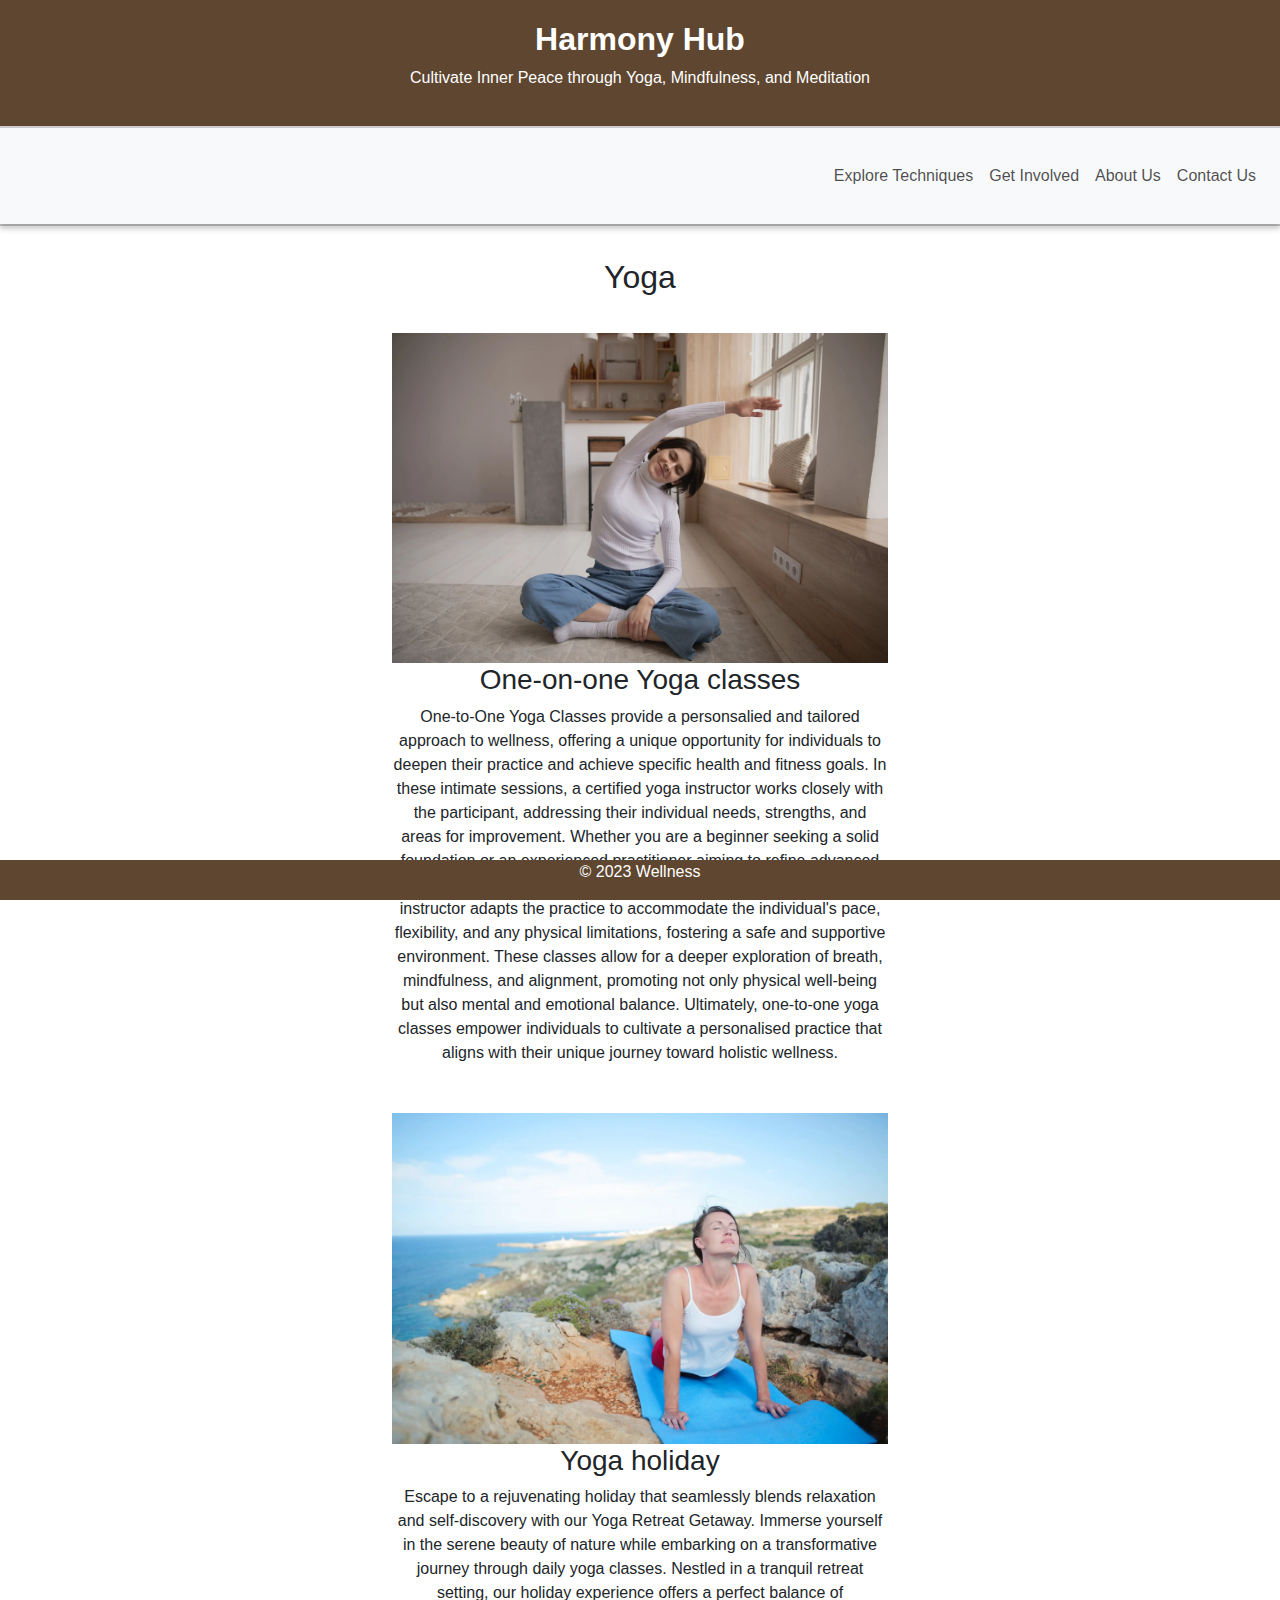
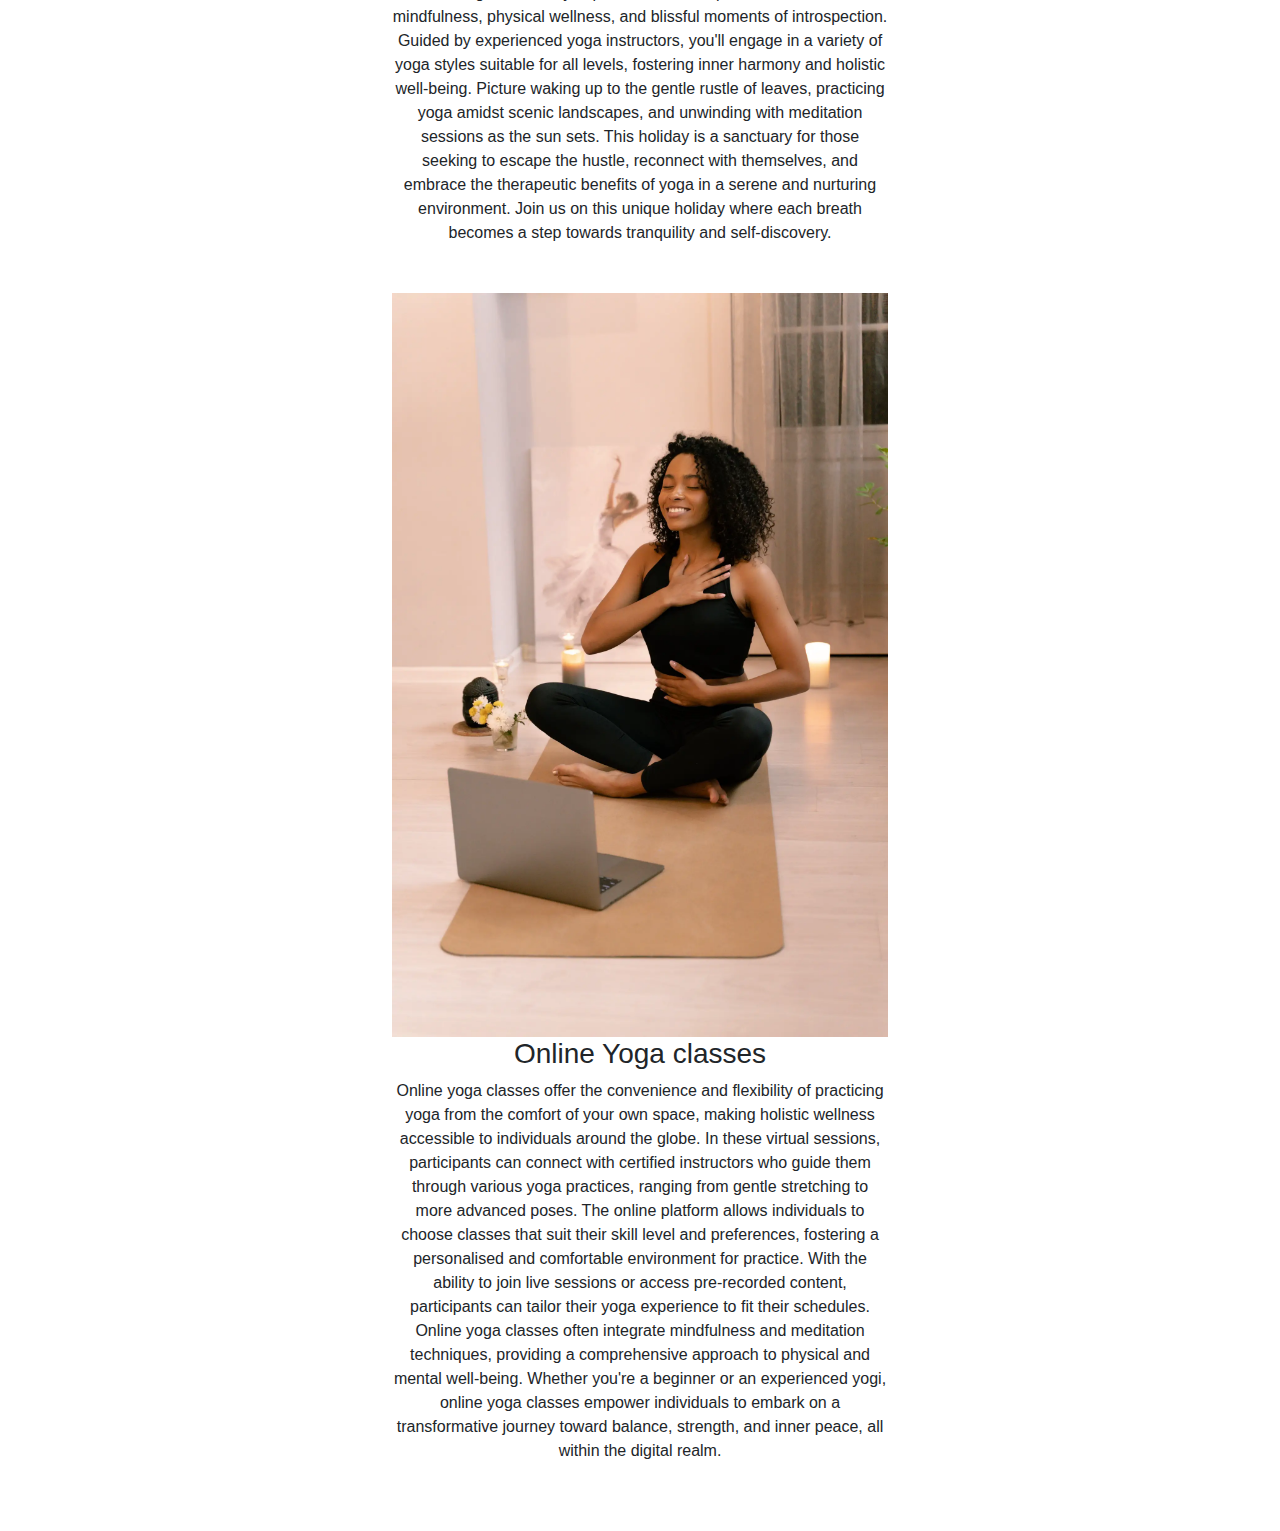
<file: pages/yoga.html>
<!DOCTYPE html>
<html lang="en">

<head>
    <title>Wellness</title>
    <meta charset="UTF-8">
    <link rel="stylesheet" type="text/css" href="../assets/css/style2.css">
    <meta name="viewport" content="width=device-width, initial-scale=1">
    <link rel="stylesheet" href="https://stackpath.bootstrapcdn.com/bootstrap/4.3.1/css/bootstrap.min.css">
    <link rel="icon" type="image/x-icon" href="../favicon.ico">
</head>

<body>

    <!-- Header Section -->
    <header>
        <a class="logo" href="../index.html">
            <h1>Harmony Hub</h1>
        </a>
        <p>Cultivate Inner Peace through Yoga, Mindfulness, and Meditation</p>
    </header>
    <div class="shadow-line"></div>
    <!-- Navbar Section -->
    <nav class="navbar navbar-expand-lg navbar-light bg-light" id="navbar">
        <a class="navbar-brand" href="#" aria-label="Navbar"></a>
        <button class="navbar-toggler" type="button" data-toggle="collapse" data-target="#navbarNav"
            aria-controls="navbarNav" aria-expanded="false" aria-label="Toggle navigation">
            <span class="navbar-toggler-icon"></span>
        </button>
        <div class="collapse navbar-collapse" id="navbarNav">
            <ul class="navbar-nav ml-auto">
                <li class="nav-item">
                    <a class="nav-link" href="categories.html">Explore Techniques <span class="sr-only">(current)</span></a>
                </li>
                <li class="nav-item active">
                    <a class="nav-link" href="getInvolved.html">Get Involved</a>
                </li>
                <li class="nav-item">
                    <a class="nav-link" href="about.html">About Us</a>
                </li>
                <li class="nav-item">
                    <a class="nav-link" href="contact.html">Contact Us</a>
                </li>
            </ul>
        </div>
    </nav>

    <div class="shadow-line"></div>

    <h2 class="titles">Yoga</h2>
    <!-- Blog Section -->
    <section class="blogs">
        <div class="blog-post">
            <img src="../assets/images/yoga3.jpg" alt="Image of woman in Yoga pose">
            <h3>One-on-one Yoga classes</h3>
            <p>                One-to-One Yoga Classes provide a personsalied and tailored approach to wellness, offering a unique opportunity for individuals to deepen their practice and achieve specific health and fitness goals. In these intimate sessions, a certified yoga instructor works closely with the participant, addressing their individual needs, strengths, and areas for improvement. Whether you are a beginner seeking a solid foundation or an experienced practitioner aiming to refine advanced poses, one-to-one sessions offer focused attention and guidance. The instructor adapts the practice to accommodate the individual's pace, flexibility, and any physical limitations, fostering a safe and supportive environment. These classes allow for a deeper exploration of breath, mindfulness, and alignment, promoting not only physical well-being but also mental and emotional balance. Ultimately, one-to-one yoga classes empower individuals to cultivate a personalised practice that aligns with their unique journey toward holistic wellness.</p>
        </div>

        <div class="blog-post">
            <img src="../assets/images/yoga4.jpg" alt="Image of woman on a rock doing Yoga">
            <h3>Yoga holiday</h3>
            <p>
                Escape to a rejuvenating holiday that seamlessly blends relaxation and self-discovery with our Yoga Retreat Getaway. Immerse yourself in the serene beauty of nature while embarking on a transformative journey through daily yoga classes. Nestled in a tranquil retreat setting, our holiday experience offers a perfect balance of mindfulness, physical wellness, and blissful moments of introspection. Guided by experienced yoga instructors, you'll engage in a variety of yoga styles suitable for all levels, fostering inner harmony and holistic well-being. Picture waking up to the gentle rustle of leaves, practicing yoga amidst scenic landscapes, and unwinding with meditation sessions as the sun sets. This holiday is a sanctuary for those seeking to escape the hustle, reconnect with themselves, and embrace the therapeutic benefits of yoga in a serene and nurturing environment. Join us on this unique holiday where each breath becomes a step towards tranquility and self-discovery.</p>
        </div>

        <div class="blog-post">
            <img src="../assets/images/yoga5.jpg" alt="Image of woman doing an online yoga class">
            <h3>Online Yoga classes</h3>
            <p>Online yoga classes offer the convenience and flexibility of practicing yoga from the comfort of your own space, making holistic wellness accessible to individuals around the globe. In these virtual sessions, participants can connect with certified instructors who guide them through various yoga practices, ranging from gentle stretching to more advanced poses. The online platform allows individuals to choose classes that suit their skill level and preferences, fostering a personalised and comfortable environment for practice. With the ability to join live sessions or access pre-recorded content, participants can tailor their yoga experience to fit their schedules. Online yoga classes often integrate mindfulness and meditation techniques, providing a comprehensive approach to physical and mental well-being. Whether you're a beginner or an experienced yogi, online yoga classes empower individuals to embark on a transformative journey toward balance, strength, and inner peace, all within the digital realm.</p>
        </div>
    </section>

    <!-- Footer Section -->
    <footer>
        <p>&copy; 2023 Wellness</p>
    </footer>
<!-- Bootstrap and JavaScript Libraries -->
    <script src="https://code.jquery.com/jquery-3.3.1.slim.min.js"></script>
    <script src="https://cdnjs.cloudflare.com/ajax/libs/popper.js/1.14.7/umd/popper.min.js"></script>
    <script src="https://stackpath.bootstrapcdn.com/bootstrap/4.3.1/js/bootstrap.min.js"></script>
    <!-- JavaScript for Sticky Navbar -->
    <script>
        window.onscroll = function () {
            stickyNavbar();
        };

        var navbar = document.getElementById("navbar");
        var sticky = navbar.offsetTop;

        function stickyNavbar() {
            if (window.pageYOffset >= sticky) {
                navbar.classList.add("fixed-top");
            } else {
                navbar.classList.remove("fixed-top");
            }
        }
    </script>
</body>

</html>
</file>
<file: assets/css/style2.css>
@import url('https://fonts.googleapis.com/css2?family=Josefin+Sans:ital,wght@0,300;0,400;1,700&display=swap');

/* Reset some default browser styles */
body,
h1,
h2,
p,
ul,
li,
a {
    margin: 0;
    padding: 0;
}

h2 {
    text-align: center;
    padding-top: 2rem;
}

h3 {
    text-align: center;
}

/* Set a background color for the whole page */
body {
    background-color: #f4e1d2;
    font-family: 'Josefin Sans', Arial, sans-serif;
    margin-top: 70px;
}

section p {
    margin-bottom: 1rem;
}

.aboutUs {
    margin-left: 20rem;
    margin-right: 20rem;
    margin-bottom: 5rem;
}

/* Style the header */
header {
    position: relative;
    top: 0;
    left: 0;
    width: 100%;
    background-color: #5e4630;
    color: #fff;
    text-align: center;
    padding: 20px 0;
    z-index: 1000;
}

.logo,
.logo:hover,
.logo:active {
    text-decoration: none;
    color: #fff;
}

header h1 {
    font-size: 2rem;
    font-weight: 700;
}

header p {
    font-size: 1rem;
    font-weight: 300;
}

/* Style the navigation menu */
nav {
    position: relative;
    width: 100%;
    background-color: #5e4630;
    box-shadow: 0px 5px 5px rgba(0, 0, 0, 0.2);
    z-index: 1001;
}

nav ul {
    list-style: none;
    text-align: center;
    padding: 10px 0;
}

nav li {
    display: block;
    margin: 10px 0;
}

nav a {
    text-decoration: none;
    color: #fff;
    font-size: 1rem;
}

.navbar-light .navbar-nav .nav-link  {
    color: rgba(0,0,0,.7) !important;
}

.navbar-light .navbar-nav .nav-link.active,
.navbar-light .navbar-nav .nav-link:hover,
.navbar-light .navbar-nav .nav-link:focus {
    font-size: 1.05rem;
    color: black !important;
}

.shadow-line {
    height: 2px;
    background-color: rgba(0, 0, 0, 0.2);
}

/* Style the featured categories section */
.featured-categories {
    text-align: center;
    margin: 20px 0;
    margin-bottom: 4.5rem;
}

.category {
    display: inline-block;
    margin: 10px;
}

.category img {
    max-width: 100%;
    height: auto;
}

.category h3 {
    font-size: 2rem;
    color: #5e4630;
}

/* Style the container for the image and overlay */
.category {
    position: relative;
    width: 80%;
}

.image-container {
    overflow: hidden;
    position: relative;
}

/* Apply a filter to the image by default */
.category-image {
    max-width: 100%;
    transition: filter 0.3s ease;
}

/* When hovering over the .category-link, remove the filter and show the overlay */
.category-link:hover .category-image {
    filter: none;
}

/* Style the overlay text */
.overlay {
    position: absolute;
    top: 0;
    left: 0;
    width: 100%;
    height: 100%;
    display: flex;
    align-items: center;
    justify-content: center;
    font-size: 1.5rem;
    background: rgba(226, 194, 166, 0.6);
    opacity: 0;
    transition: opacity 0.3s ease;
}

/* When hovering over the .category-link, make the overlay text visible */
.category-link:hover .overlay {
    opacity: 1;
}

/* Style the blogposts */
.blogs {
    display: flex;
    flex-direction: column;
    align-items: center;
    overflow-y: auto;
    max-height: 100%;
    padding: 20px;
    margin-top: 1rem;
}

.blog-post {
    text-align: center;
    max-width: 100%;
    margin-bottom: 2rem;
}

.category-links, .category-links:hover {
    text-decoration: none;
    color: #000;
}

.container {
 margin-bottom: 4rem;
}

@media (min-width: 800px) {
    .blog-post {
        max-width: 40%;
    }
    .aboutUs {
        margin-left: 10rem;
        margin-right: 10rem;
        margin-bottom: 5rem;
    }
}

@media (max-width: 800px) {
    .aboutUs {
        margin-left: .8rem;
        margin-right: .8rem;
        margin-bottom: 5rem;
    }
}

.blog-post img {
    width: 100%;
    height: auto;
}

/* Style the form */
form {
    text-align: center;
}

button[type="submit"] {
    background-color: #5e4630;
    color: #fff;
    padding: 10px 20px;
    margin-top: 10px;
    cursor: pointer;
    border: none;
}

button[type="submit"]:hover {
    background-color: #8a6752;
}

/* Style the footer */
footer {
    position: fixed;
    bottom: 0;
    left: 0;
    width: 100%;
    background-color: #5e4630;
    color: #fff;
    text-align: center;
    padding: 0 0;
}

a:hover {
    color: #8a6752;
}
</file>
